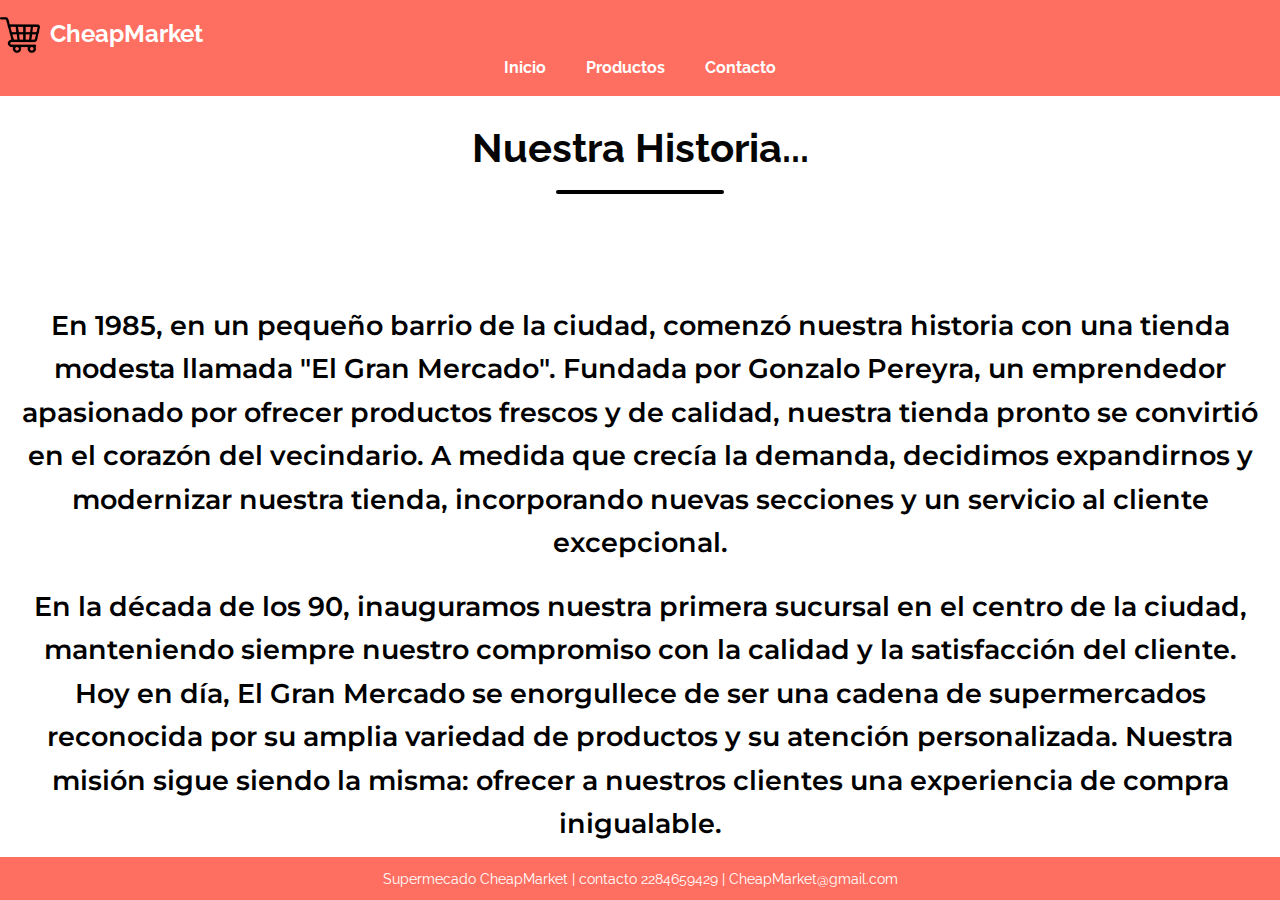
<file: Tpfinal gr 140 Mañay Pereyra/index.html>
<!DOCTYPE html>
<html lang="es">
<head>
    <meta charset="UTF-8">
    <meta name="viewport" content="width=device-width, initial-scale=1.0">
    <title>Supermercado - Inicio</title>
    <link rel="stylesheet" href="styles.css">
</head>
<body>
        
    </div>
    <header class=".encabezado">
        <div class="navbar"> 
            <div class="logo">

            <img src="carrito.png" alt="carrito">
            <h2 class="nombre-sup">CheapMarket </h2> 
            </div>
        </div> 




        <nav class="lista">
            
            <ul>
                <li><a href="index.html">Inicio</a></li>
                <li><a href="productos.html">Productos</a></li>
                <li><a href="contacto.html">Contacto</a></li>

            </ul>
        </nav>
    </div> 
    </header>
    <main>
        <div class="historia-container">
            <h1 class="historia-titulo">Nuestra Historia...</h1>
            <p>
                En 1985, en un pequeño barrio de la ciudad, comenzó nuestra historia con una tienda modesta llamada "El Gran Mercado". Fundada por Gonzalo Pereyra, un emprendedor apasionado por ofrecer productos frescos y de calidad, nuestra tienda pronto se convirtió en el corazón del vecindario. A medida que crecía la demanda, decidimos expandirnos y modernizar nuestra tienda, incorporando nuevas secciones y un servicio al cliente excepcional.
            </p>
            <p>
                En la década de los 90, inauguramos nuestra primera sucursal en el centro de la ciudad, manteniendo siempre nuestro compromiso con la calidad y la satisfacción del cliente. Hoy en día, El Gran Mercado se enorgullece de ser una cadena de supermercados reconocida por su amplia variedad de productos y su atención personalizada. Nuestra misión sigue siendo la misma: ofrecer a nuestros clientes una experiencia de compra inigualable.
            </p>
            </div>
    </main>
    <footer>
        <p>Supermecado CheapMarket | contacto 2284659429 | CheapMarket@gmail.com</p>
    </footer>
</body>
</html>
</file>
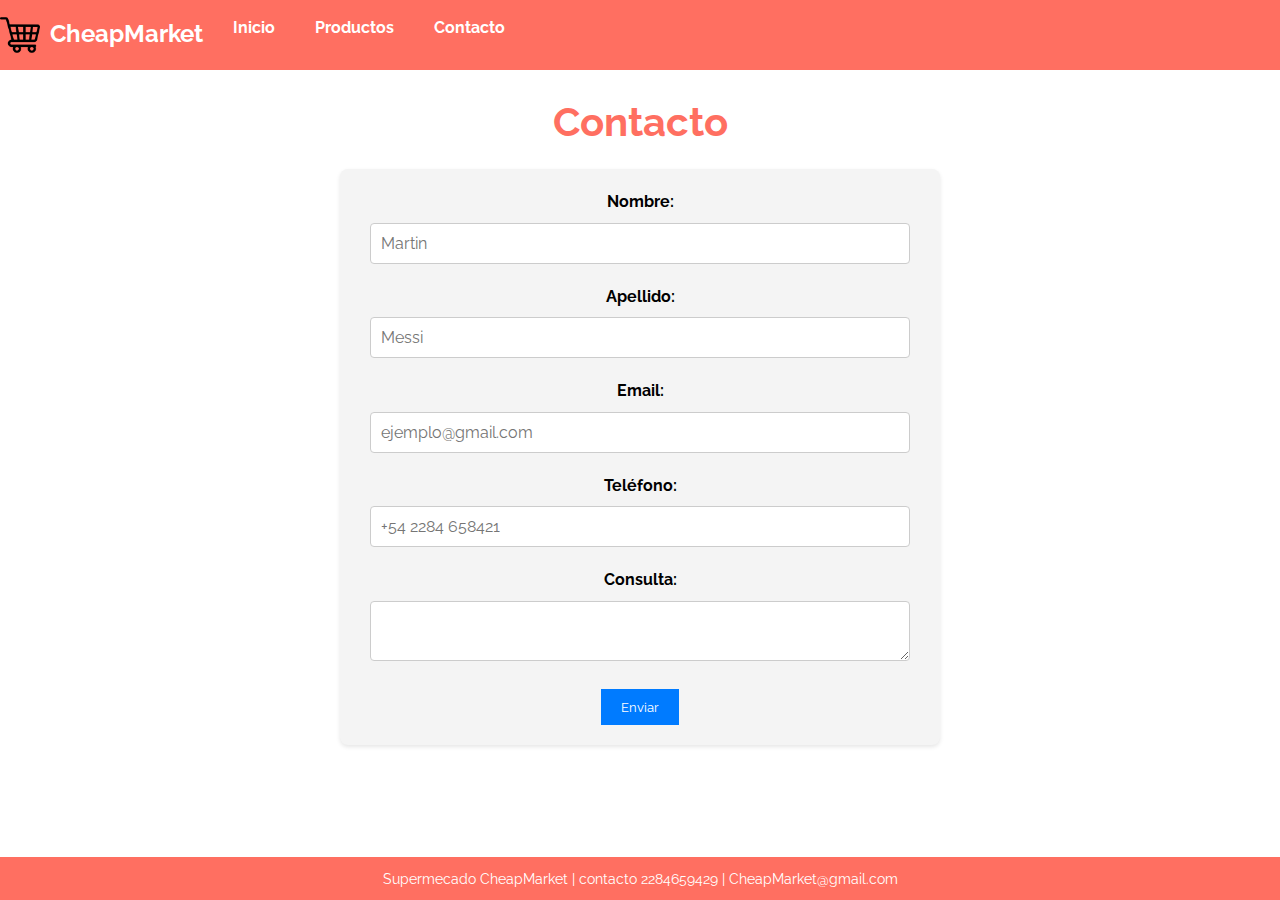
<file: Tpfinal gr 140 Mañay Pereyra/contacto.html>
<!DOCTYPE html>
<html lang="es">
<head>
    <meta charset="UTF-8">
    <meta name="viewport" content="width=device-width, initial-scale=1.0">
    <title>Supermercado - Contacto</title>
    <link rel="stylesheet" href="styles.css">
    <script src="contacto.js" defer></script>
</head>
<body>
    <header>
        <div class="logo"> 
            <img src="carrito.png" alt="carrito">
            <h2 class="nombre-sup">CheapMarket </h2>
        <nav>
            <ul>
                <li><a href="index.html">Inicio</a></li>
                <li><a href="productos.html">Productos</a></li>
                <li><a href="contacto.html">Contacto</a></li>
            </ul>
        </nav>
    </header>
    <main>
        <h1>Contacto</h1>
        <form id="contacto-form">
            <label for="nombre">Nombre:</label>
            <input type="text" placeholder="Martin" id="nombre" required>
            <label for="apellido">Apellido:</label>
            <input type="text" placeholder="Messi" id="apellido" required>
            <label for="email">Email:</label>
            <input type="email" placeholder="ejemplo@gmail.com" id="email" required>
            <label for="telefono">Teléfono:</label>
            <input type="tel" placeholder="+54 2284 658421" id="telefono">
            <label for="consulta">Consulta:</label>
            <textarea id="consulta" required></textarea>
            <button type="button" onclick="enviarFormulario()">Enviar</button>
        </form>
    </main>
    <footer>
        <p>Supermecado CheapMarket | contacto 2284659429 | CheapMarket@gmail.com</p>
    </footer>
</body>
</html>
</file>
<file: Tpfinal gr 140 Mañay Pereyra/styles.css>
@import url('https://fonts.googleapis.com/css2?family=Bungee+Spice&family=Raleway:ital,wght@0,100..900;1,100..900&display=swap');
@import url('https://fonts.googleapis.com/css2?family=Montserrat:ital,wght@0,100..900;1,100..900&family=Oswald:wght@200..700&family=Raleway:ital,wght@0,100..900;1,100..900&display=swap');
* {  font-family: "Raleway", sans-serif;
    margin: 0;
    padding: 0;
    box-sizing: border-box;
}

body {
    line-height: 1.6;
    background-image:url(https://media.informabtl.com/wp-content/uploads/2017/10/supermercado3-e1513148128211.jpg);
    background-size: auto;
    background-repeat: none;
    background-position: center;
    object-fit: cover;
    max-width: 100vw;
    height: 100vh;
    font-family: Verdana, Geneva, Tahoma, sans-serif;

    }

    .navbar{
        display: flex;
        justify-content: space-between;
    }
    .logo img {
        height: 40px;
        width: 40px;
    }
    .logo {
         display: flex;
         gap: 10px;
    }
     
header {
    background: #ff6f61; 
    color: #fff;
    padding: 15px 0;
    box-shadow: 0 2px 4px rgb(255, 255, 255);
}
.nombre-sup {
    color:#ffffff;
    text-align: center;

}

.historia-container{
    h1{
        margin-bottom: 110px; 
    }
    p{
        font-family: "Montserrat", sans-serif;
        font-weight: 600;
        color:black;
    }
}

.historia-titulo {
    font-size: 2.5em;
    color: #050505;
    text-align: center;
    margin-bottom: 20px;
    position: relative;
    display: inline-block;
}

.historia-titulo::after {
    content: "";
    display: block;
    width: 50%;
    height: 4px;
    background: #000000;
    margin: 10px auto 0;
    border-radius: 2px;
}

.historia-titulo:hover {
    color: #fcc174;
    cursor: pointer;
    transform: scale(1.05);
    transition: transform 0.3s ease, color 0.3s ease;
}

.historia-titulo:active {
    color: #ff6f61;
}

nav ul {
    display: flex;
    justify-content: center;
    list-style: none;
}

nav ul li {
    margin: 0 20px;
}

nav ul li a {
    color: #fff;
    text-decoration: none;
    font-weight: bold;
    transition: color 0.3s ease;
}

nav ul li a:hover {
    color: #ffe600;
}

main {
    padding: 20px;
    text-align: center;
}

main h1 {
    font-size: 2.5rem;
    margin-bottom: 15px;
    color: #ff6f61;
}

main p {
    font-size: 1.7rem;
    margin-bottom: 20px;
    color: #000000;
}

main img {
    max-width: 100%;
    height: auto;
    border-radius: 8px; 
    box-shadow: 0 4px 8px rgba(0,0,0,0.2);
}
footer {
    background: #ff6f61;
    color: #fff;
    text-align: center;
    padding: 10px 0;
    position: fixed;
    width: 100%;
    bottom: 0;
}

footer p {
    margin: 0;
    font-size: 0.9rem;
    bottom: 0;

}


#productos-container {
    display: flex;
    flex-wrap: wrap;
    justify-content: center;
    gap: 20px;
    
}

.producto {
    border: 1px solid #ddd;
    border-radius: 8px;
    padding: 10px;
    width: 200px;
    box-shadow: 0 2px 4px rgba(0, 0, 0, 0.1);
    text-align: center;
    background-color: #fff;
}
.lista-prod{
    background-color: #007BFF;
    color: white;
    border: none;
    border-radius: 5px;
    padding: 10px 20px;
    cursor: pointer;

}
.lista-prod:hover {
    color: #ffe600;
    cursor: pointer;
    transform: scale(1.05);
    transition: transform 0.3s ease, color 0.3s ease;
}

.lista-prod:active {
    color: #ff6f61;
}

.producto-imagen {
    width: 100%;
    height: auto;
    border-bottom: 1px solid #ddd;
    margin-bottom: 10px;
}

.producto-nombre {
    font-size: 1.2em;
    margin: 10px 0 5px;
}

.producto-precio {
    font-size: 1.1em;
    color: #333;
}

.producto-cantidad {
    width: 100%;
    padding: 5px;
    box-sizing: border-box;
}

#boton-comprar button {
    background-color: #007BFF;
    color: white;
    border: none;
    padding: 10px 20px;
    cursor: pointer;

    }

   #boton-comprar button:hover {
            background-color: #0056b3;
    }
    #boton-comprar:hover {
        color: #fcc174;
        cursor: pointer;
    }
    
    #lista-prod:active {
        color: #ff6f61;
    }


    form {
        max-width: 600px;
        margin: 0 auto;
        background: #f4f4f4;
        padding: 20px;
        border-radius: 8px;
        box-shadow: 0 2px 4px rgba(0, 0, 0, 0.1);
    }
    
    form label {
        display: block;
        margin-bottom: 8px;
        font-weight: bold;
    }
    
    form input, form textarea {
        width: calc(100% - 20px);
        padding: 10px;
        margin-bottom: 20px;
        border: 1px solid #ccc;
        border-radius: 4px;
        font-size: 1em;
    }


    button{
        background-color: #007BFF;
        color: white;
        border: none;
        padding: 10px 20px;
        cursor: pointer;
    }
</file>
